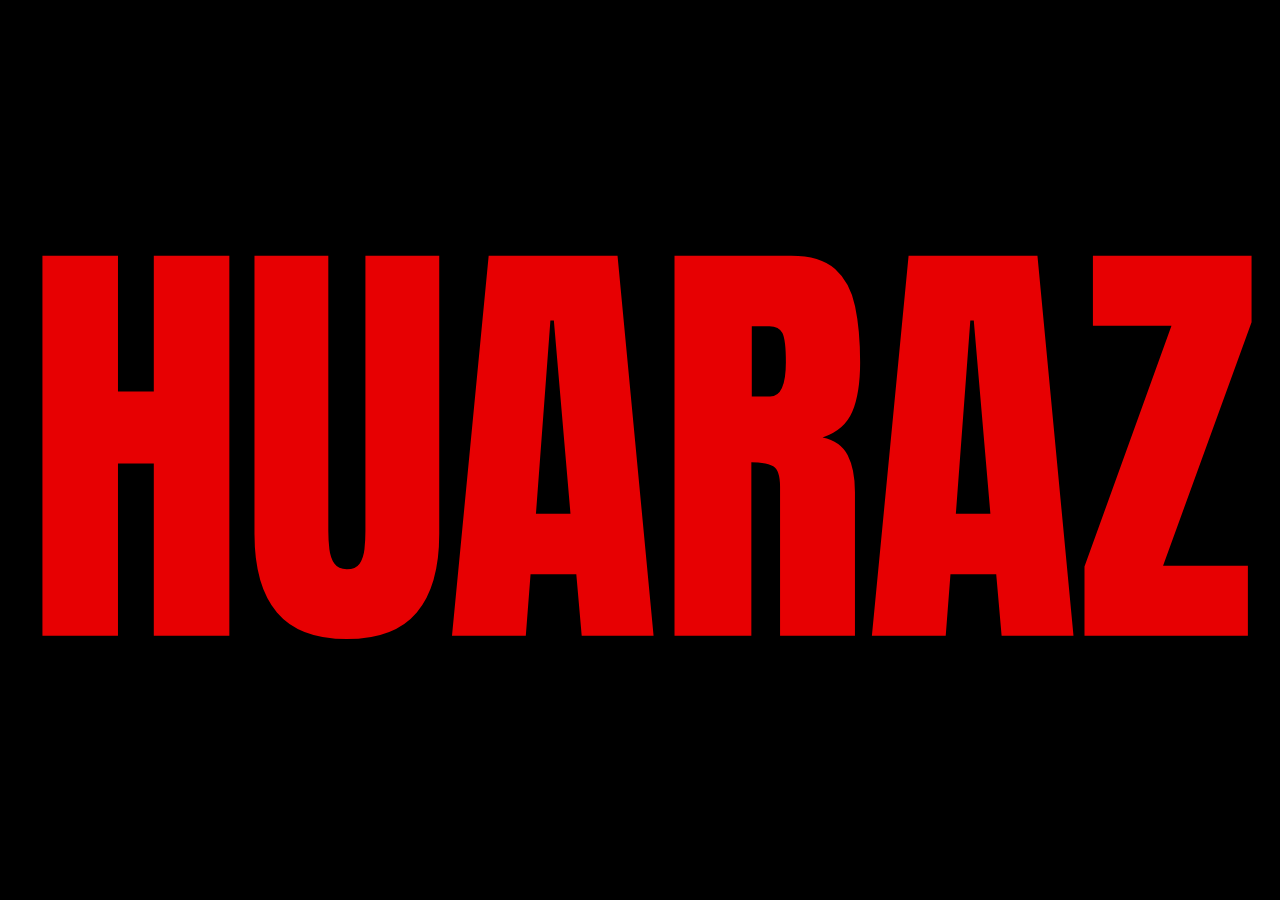
<file: EDITING_DNA_PACKAGE/animations_and_components/components.html>
<!doctype html>
<html lang="en">
<head>
<meta charset="utf-8">
<meta name="viewport" content="width=device-width, initial-scale=1">
<title>P_CINE_MONTAGE components</title>
<!--
  Reusable HTML/CSS/SVG components for style profile P_CINE_MONTAGE (see ../style_dna.json).
  Deterministic: every component is a pure function of time t, so a renderer can capture any frame.
  URL params:
    c      component id: title_slam | side_labels | white_card | colour_card | white_flash | whip_blur | bw_shot | hud_labels | demo
    t      time in seconds inside the component (frame capture); omit + add play=1 to animate in real time
    plate  background image/video path (the shot)    plate2  next shot (whip_blur / series)
    text, text2, color, width (title width ratio of frame), bg (card colour)
  SYNTHETIC TEST: plates used in comparisons are reference frames; outputs are reconstructions, not reference footage.
-->
<style>
  @font-face { font-family: "Anton"; src: url("../assets/fonts/Anton-Regular.ttf"); }
  @font-face { font-family: "Archivo"; src: url("../assets/fonts/Archivo-VF.ttf"); font-stretch: 62% 125%; font-weight: 100 900; }
  @font-face { font-family: "Bebas Neue"; src: url("../assets/fonts/BebasNeue-Regular.ttf"); }
  :root {
    --title-red: #E70002;      /* HUARAZ (R17) sampled */
    --title-red-deep: #AC0A22; /* BUENOS AIRES (R02) sampled */
    --title-orange: #F05F05;   /* OBSESSED (R11) sampled */
    --card-white: #FDFCFD;     /* white card bg (R05/RA) sampled */
    --card-red: #CC0000;       /* R06 red card — approximate, not sampled */
  }
  html, body { margin: 0; height: 100%; background: #000; overflow: hidden; }
  #stage { position: relative; width: 100vw; height: 100vh; overflow: hidden; background: #000; container-type: size; }
  .layer { position: absolute; inset: 0; }
  .plate { position: absolute; inset: 0; width: 100%; height: 100%; object-fit: cover; }
  .title-slam {
    position: absolute; left: 50%; top: 50%; transform: translate(-50%, -50%);
    font-family: "Anton", sans-serif; text-transform: uppercase; line-height: .86; white-space: nowrap;
    letter-spacing: -0.01em; text-align: center;
  }
  .label {
    position: absolute; top: 50%; transform: translateY(-50%);
    font-family: "Archivo", sans-serif; font-stretch: 125%; font-weight: 800; text-transform: uppercase;
    color: #fff; font-size: 3.7cqh; font-weight: 900; letter-spacing: .01em; white-space: nowrap;
    text-shadow: 0 0 .6cqh rgba(0,0,0,.35);
  }
  .card { position: absolute; inset: 0; }
  .card .inset { position: absolute; overflow: hidden; }
  .card .inset img, .card .inset video { width: 100%; height: 100%; object-fit: cover; display: block; }
  .flash { position: absolute; inset: 0; background: #fff; }
  .hud { position: absolute; font-family: "Archivo", sans-serif; font-stretch: 100%; font-weight: 600;
         color: rgba(255,255,255,.85); font-size: 1.9cqh; letter-spacing: .28em; text-transform: uppercase; }
</style>
</head>
<body>
<div id="stage"></div>
<svg width="0" height="0" style="position:absolute">
  <filter id="hblur" x="-20%" y="0" width="140%" height="100%"><feGaussianBlur id="hblurdev" stdDeviation="0 0"/></filter>
</svg>
<script>
const Q = new URLSearchParams(location.search);
const stage = document.getElementById("stage");
const P = (k, d) => Q.get(k) ?? d;
const FPS = parseFloat(P("fps", "25"));

// ---------------------------------------------------------------- components (pure functions of t)
const C = {
  // Big display title: hard cut in on a shot change, held 0.33-4.53 s (median 1.26 s), hard cut out.
  title_slam(t, o) {
    plate(o.plate);
    const el = div("title-slam", (o.text || "HUARAZ").split("|").join("<br>"));
    el.style.color = o.color || "var(--title-red)";
    if (o.font === "grotesque") {                          // R02-type: wide heavy grotesque, tight tracking
      el.style.fontFamily = "Archivo"; el.style.fontWeight = 900; el.style.fontStretch = "88%";
      el.style.letterSpacing = "-0.02em";                    // tight, but letters never touch (2026-11-03)
    }
    fitBox(el, parseFloat(o.width || "0.96"), o.height ? parseFloat(o.height) : null);
  },
  // Mid-height side labels "++LEFT" / "RIGHT++" framing the shot (R05, R13, RA; persistent variant R10/R14/R17).
  side_labels(t, o) {
    plate(o.plate);
    const l = div("label", "++" + (o.text || "04 DAYS IN")); l.style.left = "4.5cqw";
    const r = div("label", (o.text2 || "MARRAKECH") + "++"); r.style.right = "4.5cqw";
  },
  // Frame-in-frame on white card, centred; series of 3-6 shots stays inside the same card.
  white_card(t, o) { card(o, o.bg || "var(--card-white)", 0.69, 0.92); },
  // Same device on a solid accent colour (R06 red, RB orange border).
  colour_card(t, o) { card(o, o.bg || "var(--card-red)", 0.70, 0.80); },
  // 1-frame full white frame between two shots (45 of 49 measured flashes are 1 frame).
  white_flash(t, o) {
    const f = Math.floor(t * FPS);
    if (f === 0) div("flash", ""); else plate(o.plate2 || o.plate);
  },
  // Whip: 3-6 frames of horizontal motion blur, outgoing shot slides out, incoming slides in, peak blur at the cut.
  whip_blur(t, o) {
    const d = parseFloat(o.dur || "0.20"), k = Math.min(Math.max(t / d, 0), 1);
    const incoming = k >= 0.5;
    const img = plate(incoming ? (o.plate2 || o.plate) : o.plate);
    const s = Math.sin(Math.PI * k);                       // blur envelope 0 -> 1 -> 0
    const dir = incoming ? (1 - k) : -k;                   // slide left
    img.style.transform = `translateX(${dir * 18}%) scale(${1 + 0.08 * s})`;
    document.getElementById("hblurdev").setAttribute("stdDeviation", `${(60 * s).toFixed(1)} 0`);
    img.style.filter = "url(#hblur)";
  },
  bw_shot(t, o) { plate(o.plate).style.filter = "grayscale(1) contrast(1.15)"; },
  // Persistent small HUD labels for the whole video (R10 'LIFE AS / OF LATE', R17 'OUTSIDE THE ROUTINE / VLOG LIFE #08').
  hud_labels(t, o) {
    plate(o.plate);
    const l = div("hud", o.text || "OUTSIDE THE ROUTINE"); l.style.left = "4cqw"; l.style.top = "48cqh";
    const r = div("hud", o.text2 || "VLOG LIFE #08"); r.style.right = "4cqw"; r.style.top = "48cqh";
  },
};

// ---------------------------------------------------------------- helpers
function div(cls, html) { const d = document.createElement("div"); d.className = cls; d.innerHTML = html; stage.appendChild(d); return d; }
function plate(src) {
  if (!src) return div("plate", "");
  const isVid = /\.(mp4|mov|webm)$/i.test(src);
  const el = document.createElement(isVid ? "video" : "img"); el.className = "plate"; el.src = src;
  if (isVid) { el.muted = true; el.currentTime = parseFloat(P("pt", "0")); }
  stage.appendChild(el); return el;
}
function card(o, bg, wr, hr) {
  const c = div("card", ""); c.style.background = bg;
  const i = document.createElement("div"); i.className = "inset";
  i.style.left = `${(1 - wr) / 2 * 100}%`; i.style.top = `${(1 - hr) / 2 * 100}%`;
  i.style.width = `${wr * 100}%`; i.style.height = `${hr * 100}%`;
  const img = document.createElement("img"); img.src = o.plate; i.appendChild(img); c.appendChild(i);
}
// Fit the title's ink box to a share of the frame width (and optionally height: the R17/R11 'poster'
// titles are taller than any free condensed face, so they are matched with a vertical stretch).
// Autoscale: text is never stretched or squeezed, one uniform scale that fits width wr and (if given) height hr of the
// frame (Timon 2026-11-03: "zorg dat de tekst nooit verdrukt lijkt"). A title of several words goes onto two lines
// when that makes the letters clearly bigger (VAKANTIE|MADEIRA); a "|" in the text sets the lines by hand.
function fitBox(el, wr, hr) {
  const W = stage.clientWidth, H = stage.clientHeight;
  const fit = () => {
    el.style.fontSize = "100px";
    el.style.lineHeight = el.innerHTML.includes("<br>") ? "1.04" : "";   // two lines never touch
    el.style.transform = "translate(-50%, -50%)";
    const r = el.getBoundingClientRect();
    return Math.min(wr * W / r.width, hr ? hr * H / (r.height * 0.86) : Infinity);   // 0.86: Anton cap share (approx.)
  };
  let s = fit();
  const words = el.textContent.trim().split(/\s+/);
  if (!el.innerHTML.includes("<br>") && words.length > 1) {
    const one = el.innerHTML;
    let best = { s: 0, html: one };
    for (let i = 1; i < words.length; i++) {                // the most balanced split = the biggest letters
      el.innerHTML = words.slice(0, i).join(" ") + "<br>" + words.slice(i).join(" ");
      const s2 = fit();
      if (s2 > best.s) best = { s: s2, html: el.innerHTML };
    }
    el.innerHTML = best.s > s * 1.2 ? best.html : one;
    s = fit();
  }
  el.style.transform = `translate(-50%, -50%) scale(${s})`;
  el.dataset.scale = s.toFixed(4);                          // one number: the same scale in x and y
}
function render(t) {
  stage.innerHTML = "";
  if (Q.get("transparent")) { for (const el of [document.documentElement, document.body, stage]) el.style.background = "transparent"; }
  const id = P("c", "title_slam"), o = Object.fromEntries(Q.entries());
  (C[id] || C.title_slam)(t, o);
}
Promise.all(["100px Anton", "900 100px Archivo", "100px \"Bebas Neue\""].map(f => document.fonts.load(f))).then(() => {
  if (Q.get("play")) { const t0 = performance.now(); const loop = () => { render((performance.now() - t0) / 1000 % 3); requestAnimationFrame(loop); }; loop(); }
  else render(parseFloat(P("t", "0")));
  document.title = "ready";
});
</script>
</body>
</html>
</file>
